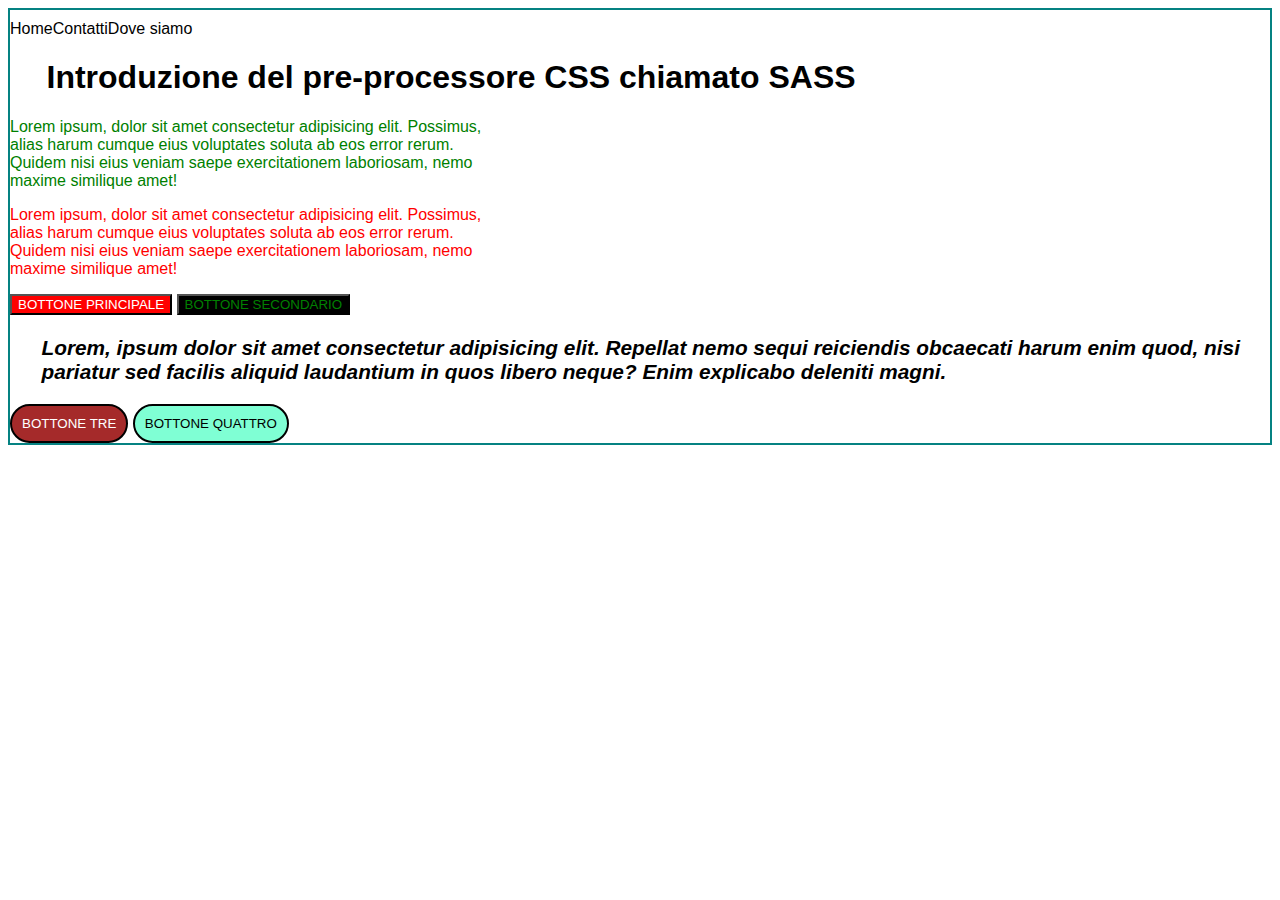
<file: index.html>
<!DOCTYPE html>
<html lang="en">
  <head>
    <meta charset="UTF-8" />
    <meta name="viewport" content="width=device-width, initial-scale=1.0" />
    <title>Gestiamo gli stili con SASS!</title>
    <link rel="stylesheet" href="./assets/index.css" />
  </head>
  <body>
    <header>
      <nav>
        <ul>
          <li>Home</li>
          <li>Contatti</li>
          <li>Dove siamo</li>
        </ul>
      </nav>
    </header>
    <main>
      <h1>Introduzione del pre-processore CSS chiamato SASS</h1>
      <section id="paragrafi">
        <p>
          Lorem ipsum, dolor sit amet consectetur adipisicing elit. Possimus,
          alias harum cumque eius voluptates soluta ab eos error rerum. Quidem
          nisi eius veniam saepe exercitationem laboriosam, nemo maxime
          similique amet!
        </p>
        <p>
          Lorem ipsum, dolor sit amet consectetur adipisicing elit. Possimus,
          alias harum cumque eius voluptates soluta ab eos error rerum. Quidem
          nisi eius veniam saepe exercitationem laboriosam, nemo maxime
          similique amet!
        </p>
      </section>
      <section>
        <div class="buttons">
          <button class="one">BOTTONE PRINCIPALE</button>
          <button class="two">BOTTONE SECONDARIO</button>
        </div>
      </section>
      <section>
        <p id="main" class="text-16px">
          Lorem, ipsum dolor sit amet consectetur adipisicing elit. Repellat
          nemo sequi reiciendis obcaecati harum enim quod, nisi pariatur sed
          facilis aliquid laudantium in quos libero neque? Enim explicabo
          deleniti magni.
        </p>
      </section>
      <section>
        <div class="other-buttons">
          <button class="three">BOTTONE TRE</button>
          <button class="four">BOTTONE QUATTRO</button>
        </div>
      </section>
    </main>
  </body>
</html>
</file>
<file: assets/index.css>
body {
  font-family: "Lucida Sans", "Lucida Sans Regular", "Lucida Grande", "Lucida Sans Unicode", Geneva, Verdana, sans-serif;
}

nav {
  margin-top: 10px;
}
nav ul {
  margin: 0;
  padding: 0;
  list-style-type: none;
  display: flex;
  flex-direction: column;
}
@media screen and (min-width: 576px) {
  nav ul {
    flex-direction: row;
  }
}

.buttons button.one {
  color: white;
  background-color: red;
}
.buttons button.one:hover {
  color: rgb(255, 0, 80);
  background-color: white;
}
.buttons button.two {
  color: green;
  background-color: black;
}
.buttons button.two:hover {
  background-color: rgb(0, 255, 80);
}

#paragrafi {
  width: 500px;
}
#paragrafi p:nth-of-type(1) {
  color: green;
}
#paragrafi p:nth-of-type(2) {
  color: red;
}

#main {
  font-family: "Segoe UI", Tahoma, Geneva, Verdana, sans-serif;
  font-size: 1.3em;
  font-weight: bold;
  font-style: italic;
}

h1 {
  margin-left: 36.5px;
}

aside {
  margin-left: 36.5px;
}

p:nth-of-type(2) {
  color: rgb(5, 130, 130);
}

body {
  border: 2px solid rgb(5, 130, 130);
}

#main {
  margin-left: 31.5px;
}

.other-buttons .three {
  padding: 10px;
  border: 2px solid black;
  border-radius: 25px;
  background-color: brown;
  color: white;
}
.other-buttons .four {
  padding: 10px;
  border: 2px solid black;
  border-radius: 25px;
  background-color: aquamarine;
}

#section-1 {
  margin-top: 10px;
  margin-bottom: 10px;
  border: 2px solid rgb(5, 130, 130);
  background-color: aqua;
  padding-left: 2em;
}

#section-2 {
  margin-top: 10px;
  margin-bottom: 10px;
  border: 2px solid rgb(5, 130, 130);
  background-color: yellow;
  line-height: 1.5;
}

#section-3 {
  margin-top: 10px;
  margin-bottom: 10px;
  border: 2px solid rgb(5, 130, 130);
  background-color: #fff;
  line-height: 1.5;
}

.element-1 {
  font-size: 1.5em;
  color: beige;
  background-color: blue;
}

.element-2 {
  font-weight: bold;
  margin-top: 36.5px;
}

.text-8px {
  font-size: 8px;
}

.text-16px {
  font-size: 16px;
}

.text-24px {
  font-size: 24px;
}

.text-32px {
  font-size: 32px;
}

.text-8px-red {
  color: red;
  font-size: 8px;
}

.text-16px-red {
  color: red;
  font-size: 16px;
}

.text-24px-red {
  color: red;
  font-size: 24px;
}

.text-32px-red {
  color: red;
  font-size: 32px;
}

.text-8px-blue {
  color: blue;
  font-size: 8px;
}

.text-16px-blue {
  color: blue;
  font-size: 16px;
}

.text-24px-blue {
  color: blue;
  font-size: 24px;
}

.text-32px-blue {
  color: blue;
  font-size: 32px;
}

.text-8px-yellow {
  color: yellow;
  font-size: 8px;
}

.text-16px-yellow {
  color: yellow;
  font-size: 16px;
}

.text-24px-yellow {
  color: yellow;
  font-size: 24px;
}

.text-32px-yellow {
  color: yellow;
  font-size: 32px;
}

.margin-sm {
  margin: 8px;
}

.margin-normal {
  margin: 16px;
}

.margin-lg {
  margin: 24px;
}

.margin-xl {
  margin: 32px;
}

.my-big-margin {
  margin: 10px;
}

.my-small-margin {
  margin: 5px;
}/*# sourceMappingURL=index.css.map */
</file>
